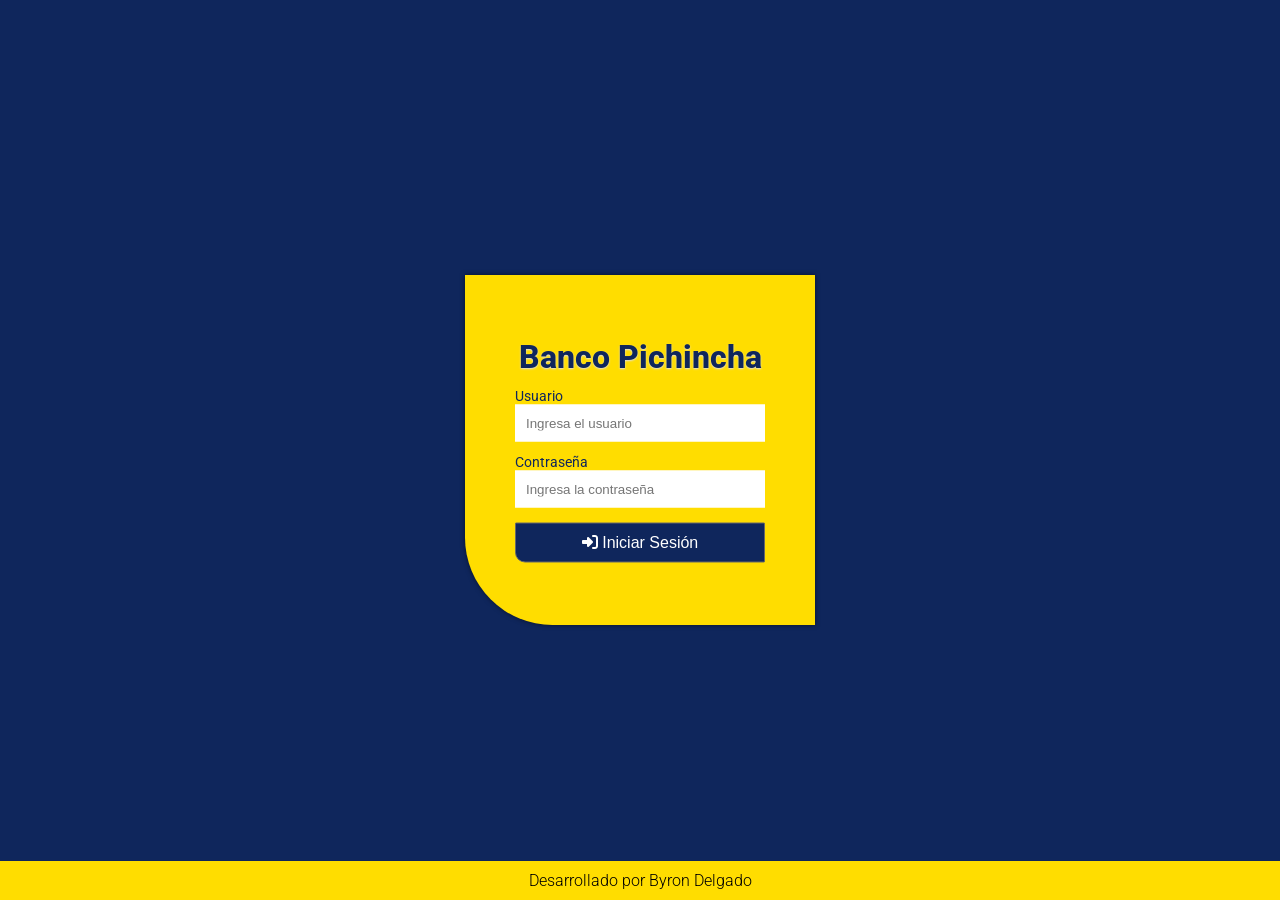
<file: front/index.html>
<!DOCTYPE html>
<html lang="en">
  <head>
    <meta charset="UTF-8" />
    <meta http-equiv="X-UA-Compatible" content="IE=edge" />
    <meta name="viewport" content="width=device-width, initial-scale=1.0" />
    <title>Examen</title>
    <link rel="stylesheet" href="css/login.css" />
    <link
      rel="stylesheet"
      href="https://cdnjs.cloudflare.com/ajax/libs/font-awesome/6.1.1/css/all.min.css"
      integrity="sha512-KfkfwYDsLkIlwQp6LFnl8zNdLGxu9YAA1QvwINks4PhcElQSvqcyVLLD9aMhXd13uQjoXtEKNosOWaZqXgel0g=="
      crossorigin="anonymous"
      referrerpolicy="no-referrer"
    />
    <link rel="preconnect" href="https://fonts.googleapis.com" />
    <link rel="preconnect" href="https://fonts.gstatic.com" crossorigin />
    <link
      href="https://fonts.googleapis.com/css2?family=Roboto:wght@100;300;400;500;700;900&display=swap"
      rel="stylesheet"
    />
  </head>
  <body>
    <div class="contenedor-login">
      <div class="centrar-login">
        <h1 class="login-titulo">Banco Pichincha</h1>
        <form>
          <div class="input-usuario">
            <label class="login-label" for="inputUsuario">Usuario</label>
            <input
              class="login-input"
              type="text"
              name="usuario"
              placeholder="Ingresa el usuario"
              id = "inputUsuario"
            />
            <span
            class="login-alert"
            id="alertUsuario"
              ></span
            >
          </div>
          <div class="input-usuario">
            <label class="login-label" for="inputContrasena">Contraseña</label>
            <input
              class="login-input"
              type="password"
              name="contraseña"
              placeholder="Ingresa la contraseña"
              id = "inputContrasena"
            />
            <span
            class="login-alert"
            id = "alertContrasena"
            ></span
          >
          </div>
          <button class="login-button" id="botonIniciarSesion">
            <i class="fa-solid fa-right-to-bracket"></i> Iniciar Sesión
          </button>
        </form>
      </div>
    </div>
    <footer class="footer">
      <span class="footer-span">Desarrollado por Byron Delgado</span>
    </footer>
    <script src="scripts/login.js"></script>
  </body>
</html>
</file>
<file: front/css/login.css>
:root{
    --color-pichincha-amarillo: #FFDD00;
    --color-pichincha-azul:#0F265C;
}
*{
    box-sizing: border-box;
}
body{
    background-color: #0F265C;
    font-family: 'Roboto', sans-serif;
    margin: 0;
}
.contenedor-login{
    background-color: var(--color-pichincha-amarillo);
    border-bottom-left-radius: 25%;
    padding: 50px;
    margin: auto;
    width: 350px;
    position: absolute;
    left: 50%;
    margin-left: -175px;
    top: 50%;
    margin-top: -175px;
    box-shadow: 0px 0px 5px rgba(0, 0, 0, 0.544);
    height: 350px;
}
.centrar-login{
    position: relative;
    transform: translate(-50%,-50%);
    top: 50%;
    left: 50%;  
}
.login-titulo{
    margin-top: 0;
    color: var(--color-pichincha-azul);
    text-align: center;
    text-shadow: 0px 1px 2px #e2dfdf;
    font-weight: 800;
    margin-bottom: 10px;
}
.login-label{
    color: var(--color-pichincha-azul);
    font-size: 0.9rem;
}
.login-input{
    display: block;
    width: 100%;
    color: rgb(31, 31, 31);
    padding: 10px;
    border: 1px solid rgb(255, 255, 255);
    -webkit-transition: 0.5s;
    transition: 0.5s;
    outline: none;
}
.login-input:focus{
    border: 1px solid var(--color-pichincha-azul);
    color: var(--color-pichincha-azul);
}
.login-button{
    background-color: var(--color-pichincha-azul);
    display: block;
    margin: 15px auto;
    width: 100%;
    border: 1px solid rgb(104, 104, 104);
    border-radius: 1px;
    color: white;
    padding: 10px;
    border-bottom-left-radius: 10px;
    font-size: 1rem;
    transition: 0.6s;
}
.login-button:hover{
    background-color: #163986;
    cursor: pointer;
}
.input-usuario{
    margin-bottom: 10px;
}
.footer{
    background-color: var(--color-pichincha-amarillo);
    position: fixed;
    width: 100%;
    bottom: 0;
    text-align: center;
    padding: 10px;
    font-weight: 300;
}

.login-alert{
    width: max-content;
    font-size: 0.7rem;
    color: red;
    font-weight: 800;
}
</file>
<file: front/css/usuarios.css>
:root{
    --color-pichincha-amarillo: #FFDD00;
    --color-pichincha-azul:#0F265C;
}
*{
    box-sizing: border-box;
}
body{
    background-color: #f7f7f7;
    font-family: 'Roboto', sans-serif;
    margin: 0;
}
.container{
    width: 80%;
    margin: auto;
}
.menu-header{
    display: flex;
    align-items: center;
    justify-content: space-between;
}
.titulo{
    color: var(--color-pichincha-azul);
    border-bottom: 1px solid #ffdd00;
    padding: 10px;
    margin-top: 0;
    width: max-content;
}
.btn-cerrar-sesion{
    background-color: red;
    color: white;
    padding: 10px;
    border: none;
    border-radius: 5px;
    transition: 0.5s;
}

.btn-cerrar-sesion:hover{
    background-color: rgb(219, 0, 0);
}

.usuarios-lista{
    display: grid;
    grid-template-columns: repeat(4, 1fr);
    grid-gap: 15px;
}
.usuarios-tarjeta{
    background-color: white;
    padding: 20px;
    margin: 10px;
    width: 100%;
    text-align: center;
    position: relative;
    box-shadow: 0px 0px 4px rgba(58, 58, 58, 0.399);
    border-radius: 10px;
    transition: 0.5s;
}

.usuarios-tarjeta:hover{
    background-color: rgb(237, 237, 237);
}

.usuarios-tarjeta-nombre{
    margin-top: 0;
    margin-bottom: 0;
    color: var(--color-pichincha-azul);
}
.status{
    padding: 0px 5px;
    border-radius: 20px;
    text-shadow: 1px 1px 2px black;
    color: white;
    font-weight: 400;
    width: 70px;
    display: inline-block;
}
.activo{
    background-color: rgb(76, 223, 36);
    border: 2px solid rgb(31, 230, 84);
}

.inactivo{
    background-color: rgb(238, 212, 63);
    border: 2px solid rgb(230, 230, 31);
}

.footer{
    background-color: var(--color-pichincha-amarillo);
    position: fixed;
    width: 100%;
    bottom: 0;
    text-align: center;
    padding: 10px;
    font-weight: 300;
}
@media (max-width: 768px) {
    .usuarios-lista{
        grid-template-columns: repeat(2, 1fr);
    }
}

@media (max-width: 320px) {
    .usuarios-lista{
        grid-template-columns: repeat(1, 1fr);
    }
    .container{
        width: 100%;
        margin: auto;
    }
    body{
        width: 100%;
    }
}
</file>
